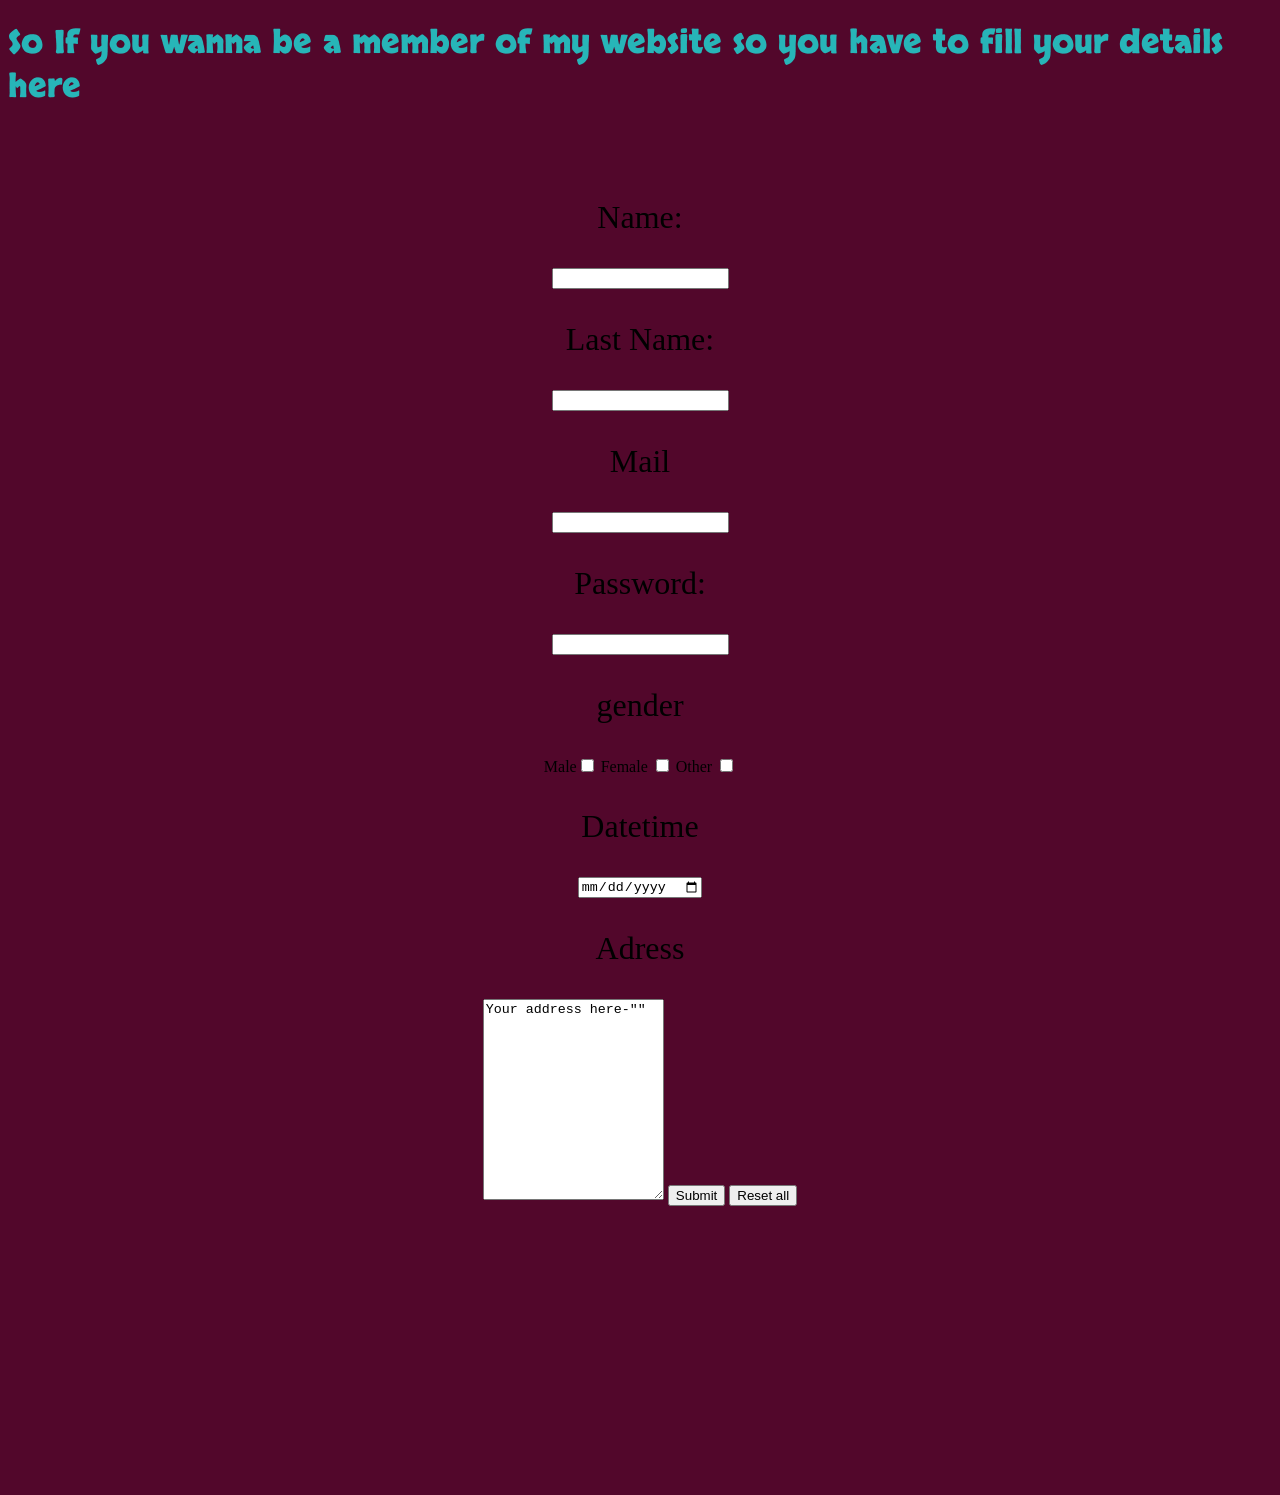
<file: form - Copy.html>
<!DOCTYPE html>
<html lang="en">
<head>
    <meta charset="UTF-8">
    <meta name="viewport" content="width=device-width, initial-scale=1.0">
    <title>join us</title>
    <link rel="stylesheet" href="styo.css">
    <link rel="preconnect" href="https://fonts.googleapis.com">
<link rel="preconnect" href="https://fonts.gstatic.com" crossorigin>
<link href="https://fonts.googleapis.com/css2?family=Skranji:wght@700&display=swap" rel="stylesheet">
<link rel="icon" href="Aarush is pro\Screenshot 2023-09-24 193023.png">
</head>
<body>
    <h1>So If you wanna be a member of my website so you have to fill your details here</h1>
    <br> 
    <br>
    <form action="index.html">
   <p>Name:</p> <input type="text" name="textop" id="ooppopoop">
 <p>Last Name:</p> <input type="text" name="yes" id="no">
 <p>Mail</p><input type="email" name="ghu" id="{pro}">
 <p>Password:</p> <input type="password" name="^2^" id="qqp">
 <p>gender</p> Male<input type="checkbox" name="Male" id="op"> Female <input type="checkbox" name="o" id="p"> Other <input type="checkbox" name="h" id="op">
 <p>Datetime</p> <input type="date" name="op0" id="-0">
 <p>Adress</p> <textarea rows="13" cols="20">Your address here-""</textarea>
 <input type="submit" value="Submit">
 <input type="reset" value="Reset all">
 <lable for="School colledge grade"></lable>
 <option value="none"></option>
    <option value="1"></option>
    <option value="2"></option>
    <option value="3"></option>
    <option value="4"></option>
    <option value="5"></option>
    <option value="6"></option>
    <option value="7"></option>
    <option value="8"></option>
    <option value="9"></option>
    <option value="10"></option>
    <option value="11"></option>
    <option value="12"></option>
 <br>
 </form>
</body>
</html>
</file>
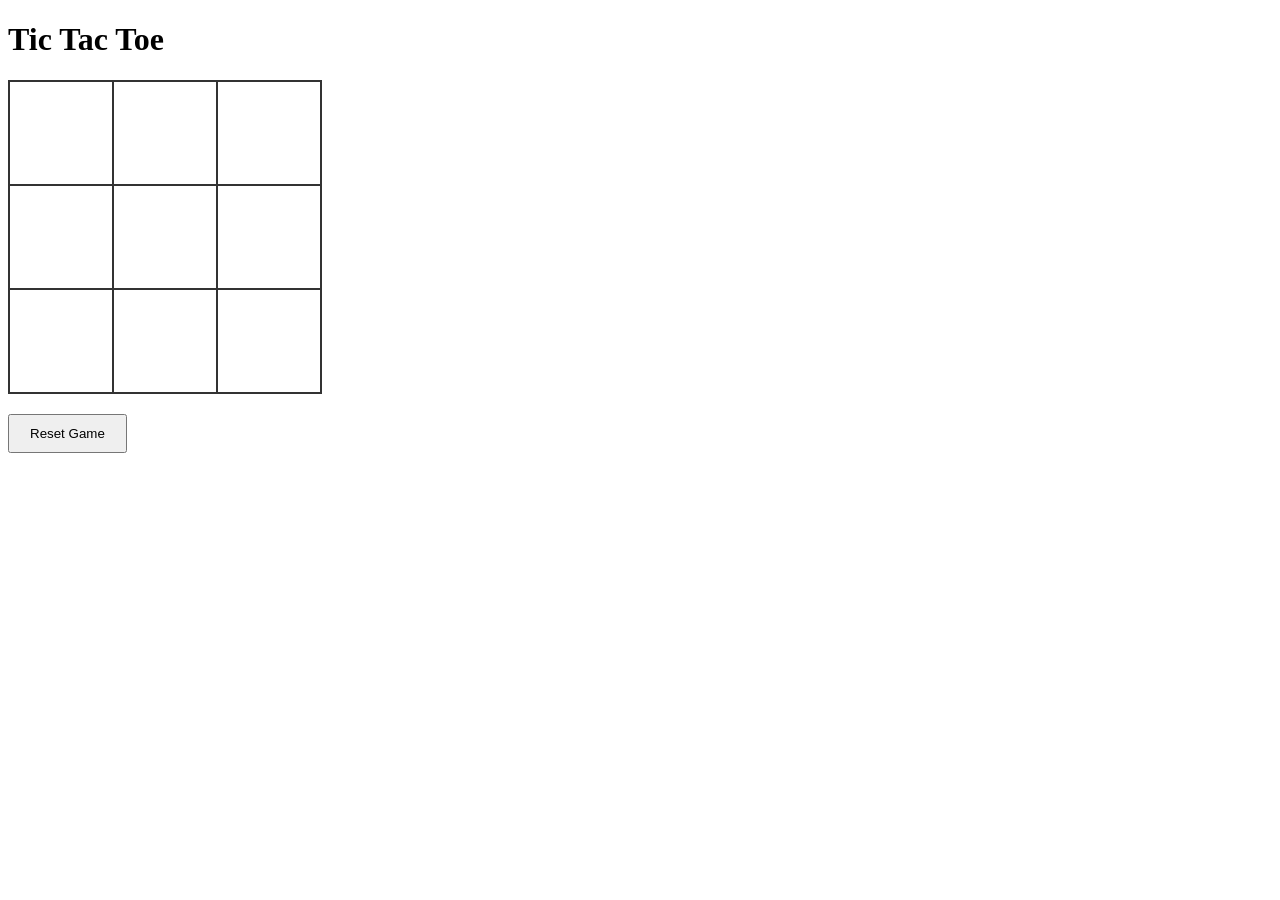
<file: tictac.html>
<!DOCTYPE html>
<html>
  <head>
    <title>Tic Tac Toe</title>
    <link rel="stylesheet" type="text/css" href="my.css">
  </head>
  <body>
    <h1>Tic Tac Toe</h1>
    <table>
      <tr>
        <td id="cell-0"></td>
        <td id="cell-1"></td>
        <td id="cell-2"></td>
      </tr>
      <tr>
        <td id="cell-3"></td>
        <td id="cell-4"></td>
        <td id="cell-5"></td>
      </tr>
      <tr>
        <td id="cell-6"></td>
        <td id="cell-7"></td>
        <td id="cell-8"></td>
      </tr>
    </table>
    <button id="reset-button">Reset Game</button>
    <p id="winner-message"></p>
    <script src="script.js"></script>
  </body>
</html>
</file>
<file: styo.css>
h1{
    font-family: 'Skranji', cursive;
    color: #27b5b8;
}
body{
    background-color: #52072b;
}
p{
    font-size: xx-large;
}
form{
    text-align: center;
}
</file>
<file: my.css>
table {
    border-collapse: collapse;
  }
  
  td {
    width: 100px;
    height: 100px;
    text-align: center;
    font-size: 24px;
    border: 2px solid #333;
    cursor: pointer;
  }
  
  button {
    margin-top: 20px;
    padding: 10px 20px;
  }
  
  #winner-message {
    margin-top: 10px;
    font-size: 24px;
  }
</file>
